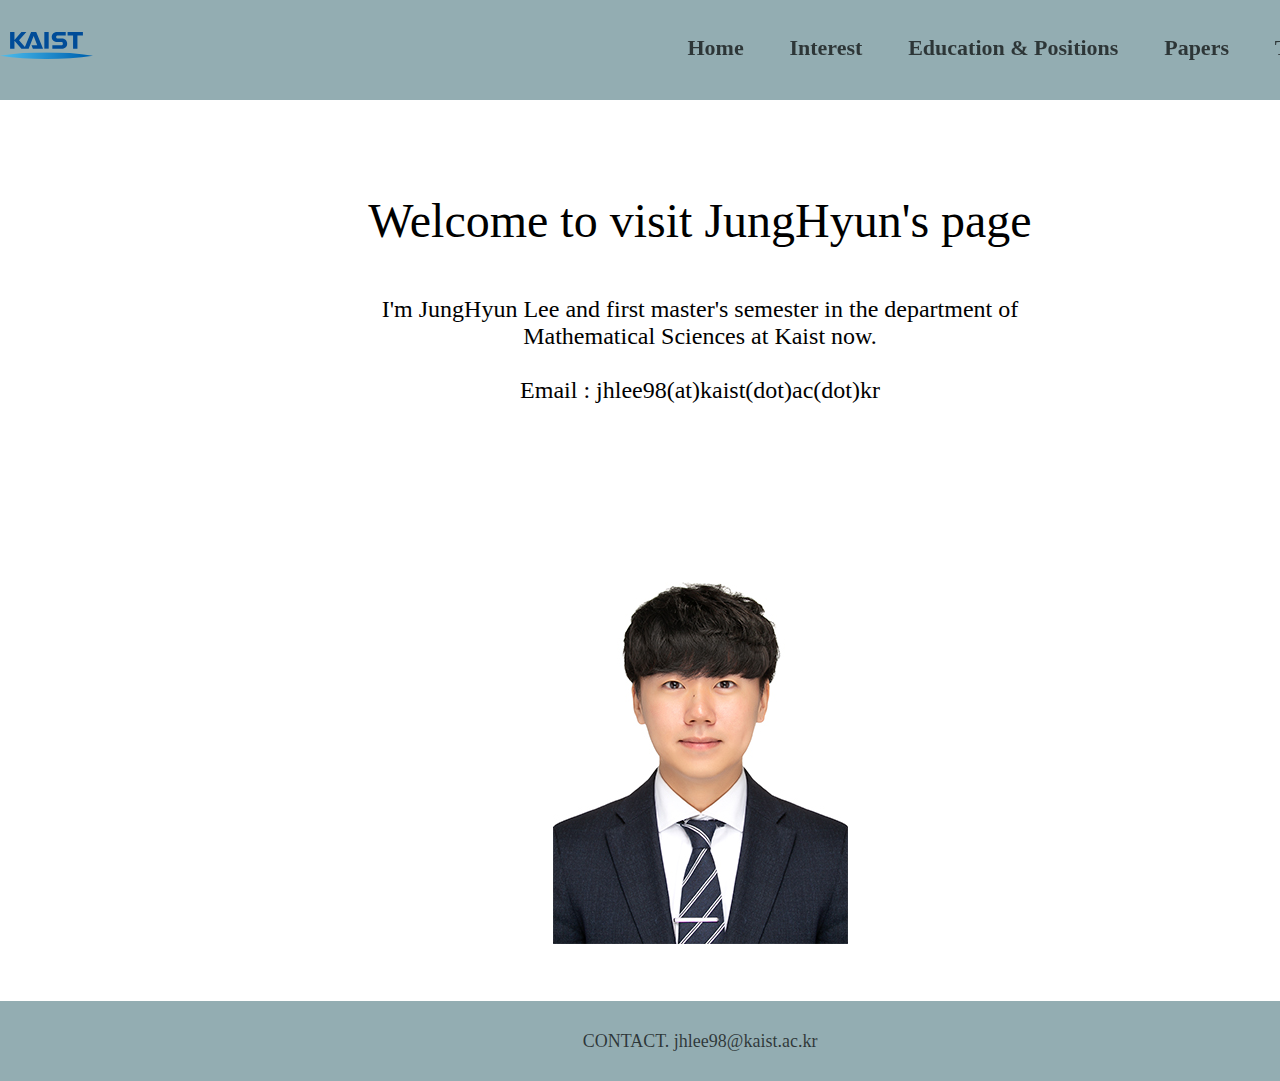
<file: index.html>
<!DOCTYPE html>
<html lang="ko">
<head>
    <meta charset="UTF-8">
    <meta http-equiv="X-UA-Compatible" content="IE=edge">   
    <title> 이정현 - KAIST </title>
      <link rel="shoutcut icon" href="./images/12.png">	
    <link rel="stylesheet" href="./css/style.css">

</head>
<body>
    <!-- #wrap>header+section+footer -->
    <div id="wrap">
        <header>    
            <div class="headerInner">  
			
			 <h1 class="logo">
                <a href="./index.html"><img src="./images/logo.svg" alt="로고"></a>
            </h1>
					<div class="menu">
						<ul>
                            <li><a href="./index.html">Home</a></li>
							<li><a href="./Interest.html">Interest</a></li>
							<li><a href="./EducationPositions.html">Education & Positions</a></li>
                            <li><a href="./Papers.html">Papers</a></li>
							<li><a href="./Talks.html">Talks</a></li>
							<li><a href="./TeachingAssistance.html">TA</a></li>
    
						</ul>
					</div>
        </div>    
        </header>
        <section class="main">
            <h2>
                Welcome to visit JungHyun's page
                
            </h2>
            <h3>
                I'm JungHyun Lee and first master's semester in the department of Mathematical Sciences at Kaist now. 
                 <br/><br/>
                <p>Email : jhlee98(at)kaist(dot)ac(dot)kr</p>
            </h3>
            <h4>
               
                <ul>
                    <li><a href="#" class="size"><img src="./images/ljh.jpg" alt="#"></a> </li>
     
                </ul>             
            </h4>
        </section>

        <footer>
            <p>   CONTACT. jhlee98@kaist.ac.kr </p>
        </footer>
    </div>
</body>
</html>
</file>
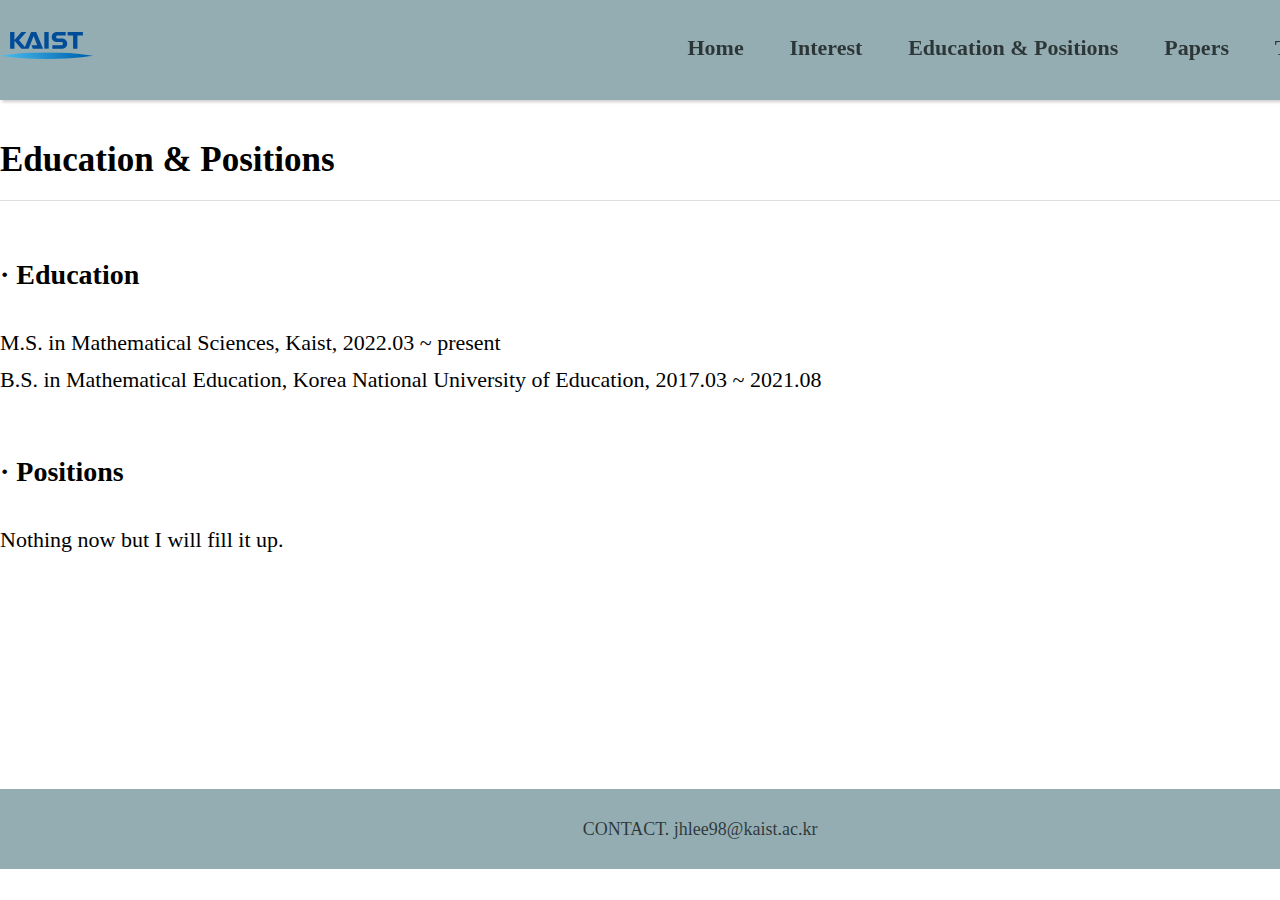
<file: EducationPositions.html>
<!DOCTYPE html>
<html lang="ko">
<head>
    <meta charset="UTF-8">
    <meta http-equiv="X-UA-Compatible" content="IE=edge">   
    <title> 이정현 - KAIST </title>
    <link rel="shoutcut icon" href="./images/12.png">
    <link rel="stylesheet" href="./css/sub.css">
</head>
<body>
    <!-- #wrap>header+section+footer -->
    <div id="wrap">
        <header>    
            <div class="headerInner">  
            <h1 class="logo">
                <a href="./index.html"><img src="./images/logo.svg" alt="로고"></a>
            </h1>
            <div class="menu">
                <ul>
                     <li><a href="./index.html">Home</a></li>
							<li><a href="./Interest.html">Interest</a></li>
							<li><a href="./EducationPositions.html">Education & Positions</a></li>
                            <li><a href="./Papers.html">Papers</a></li>
							<li><a href="./Talks.html">Talks</a></li>
							<li><a href="./TeachingAssistance.html">TA</a></li>
                </ul>
            </div>
        </div>    
        </header>
       
        <section>   
           <div class="Education">            
           </div>      
           <div class="text">

            <h2>Education & Positions</h2>

            <p class="title">· Education</p>
            <p> M.S. in Mathematical Sciences, Kaist, 2022.03 ~ present </br>
                B.S. in Mathematical Education, Korea National University of Education, 2017.03 ~ 2021.08 

                </p>
            <p class="title">· Positions​</p>
            <p>Nothing now but I will fill it up.            </p>

           </div>  
        </section>
        <footer>
            <p>   CONTACT. jhlee98@kaist.ac.kr </p>
        </footer>
    </div>
</body>
</html>
</file>
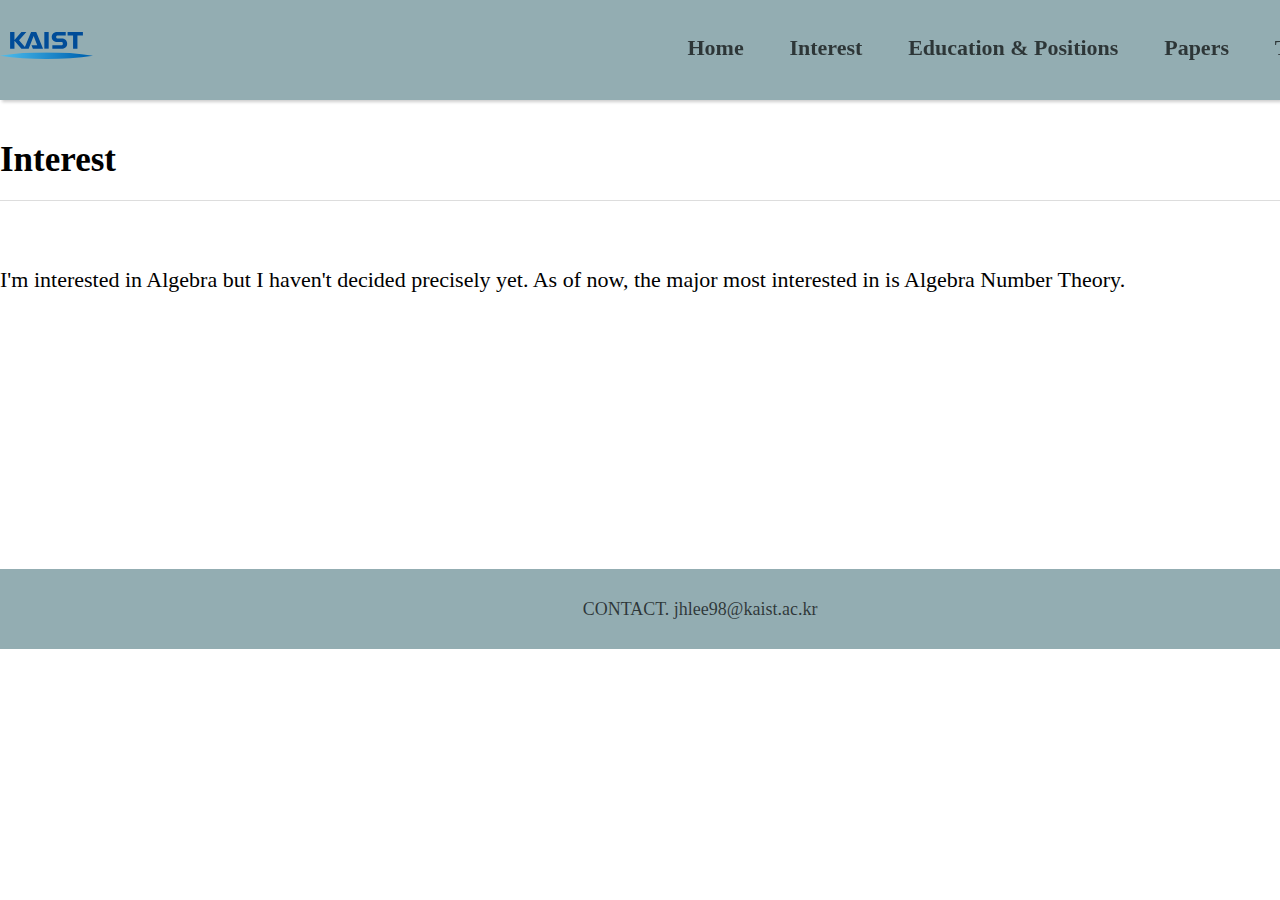
<file: Interest.html>
<!DOCTYPE html>
<html lang="ko">
<head>
    <meta charset="UTF-8">
    <meta http-equiv="X-UA-Compatible" content="IE=edge">   
    <title> 이정현 - KAIST </title>
    <link rel="shoutcut icon" href="./images/12.png">
    <link rel="stylesheet" href="./css/sub.css">
</head>
<body>
    <!-- #wrap>header+section+footer -->
    <div id="wrap">
        <header>    
            <div class="headerInner">  
            <h1 class="logo">
                <a href="./index.html"><img src="./images/logo.svg" alt="로고"></a>
            </h1>
            <div class="menu">
                <ul>
                    <li><a href="./index.html">Home</a></li>
							<li><a href="./Interest.html">Interest</a></li>
							<li><a href="./EducationPositions.html">Education & Positions</a></li>
                            <li><a href="./Papers.html">Papers</a></li>
							<li><a href="./Talks.html">Talks</a></li>
							<li><a href="./TeachingAssistance.html">TA</a></li>
                </ul>
            </div>
        </div>    
        </header>
       
        <section>   
           <div class="Interest">            
           </div>      
           <div class="text">

            <h2>Interest​</h2>

            
            <p> I'm interested in Algebra but I haven't decided precisely yet. As of now, the major most interested in is Algebra Number Theory.

                </p>
            </p>

           </div>  
        </section>
        <footer>
            <p>   CONTACT. jhlee98@kaist.ac.kr </p>
        </footer>
    </div>
</body>
</html>
</file>
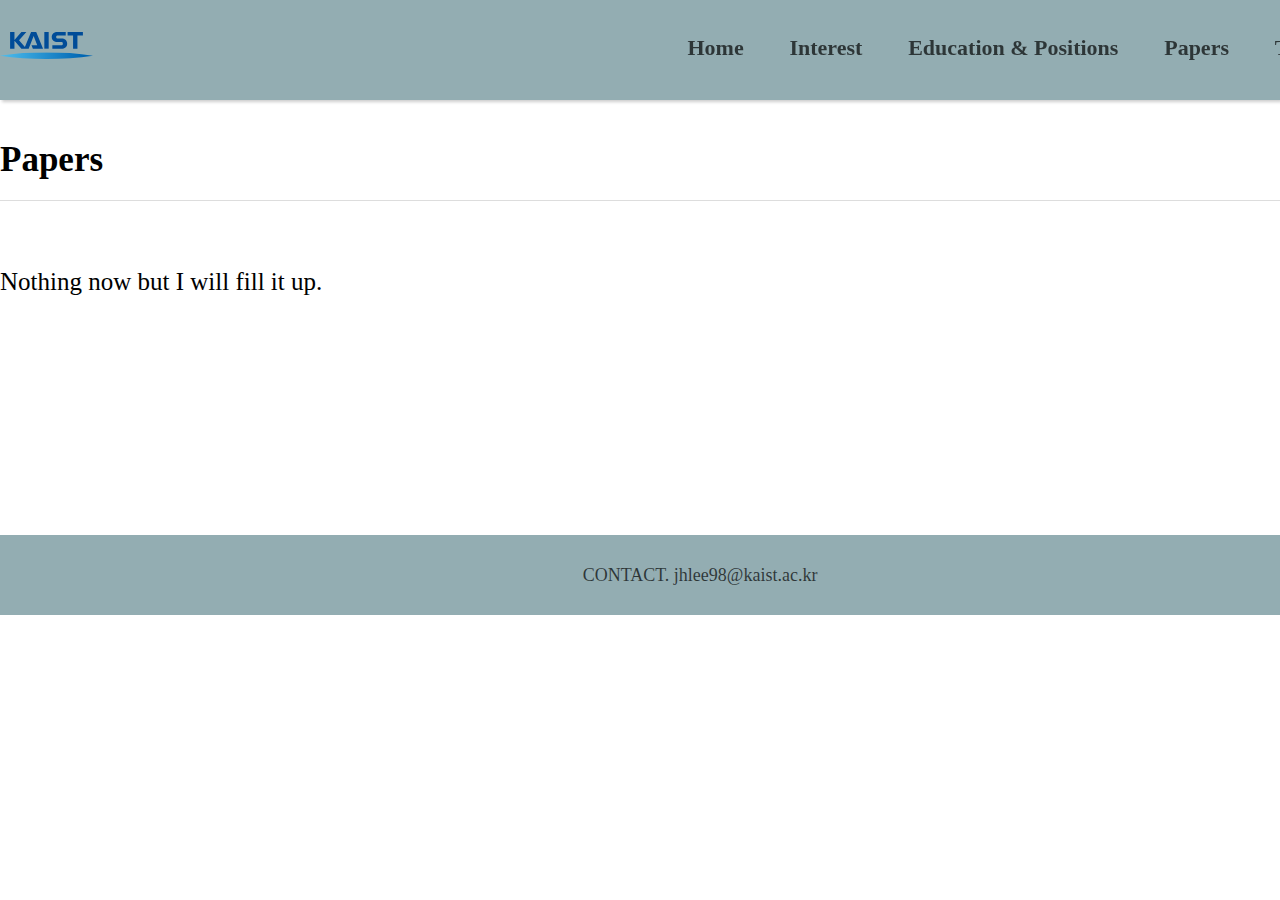
<file: Papers.html>
<!DOCTYPE html>
<html lang="ko">
<head>
    <meta charset="UTF-8">
    <meta http-equiv="X-UA-Compatible" content="IE=edge">   
     <title> 이정현 - KAIST </title>
     <link rel="shoutcut icon" href="./images/12.png">
    <link rel="stylesheet" href="./css/sub.css">
</head>
<body>
    <!-- #wrap>header+section+footer -->
    <div id="wrap">
        <header>    
            <div class="headerInner">  
            <h1 class="logo">
                <a href="./index.html"><img src="./images/logo.svg" alt="로고"></a>
            </h1>
            <div class="menu">
                <ul>
                    <li><a href="./index.html">Home</a></li>
                    <li><a href="./Interest.html">Interest</a></li>
                    <li><a href="./Education & Positions.html">Education & Positions</a></li>
                    <li><a href="./Papers.html">Papers</a></li>
                    <li><a href="./Talks.html">Talks</a></li>
                    <li><a href="./Teaching Assistance.html">TA</a></li>
                </ul>
            </div>
        </div>    
        </header>
       
        <section>   
           <div class="Papers">            
           </div>      
           <div class="text">

            <h2>Papers​</h2>

            
            <p class="body">Nothing now but I will fill it up.  
                </p>
            

           </div>  
        </section>
        <footer>
            <p>   CONTACT. jhlee98@kaist.ac.kr </p>
        </footer>
    </div>
</body>
</html>
</file>
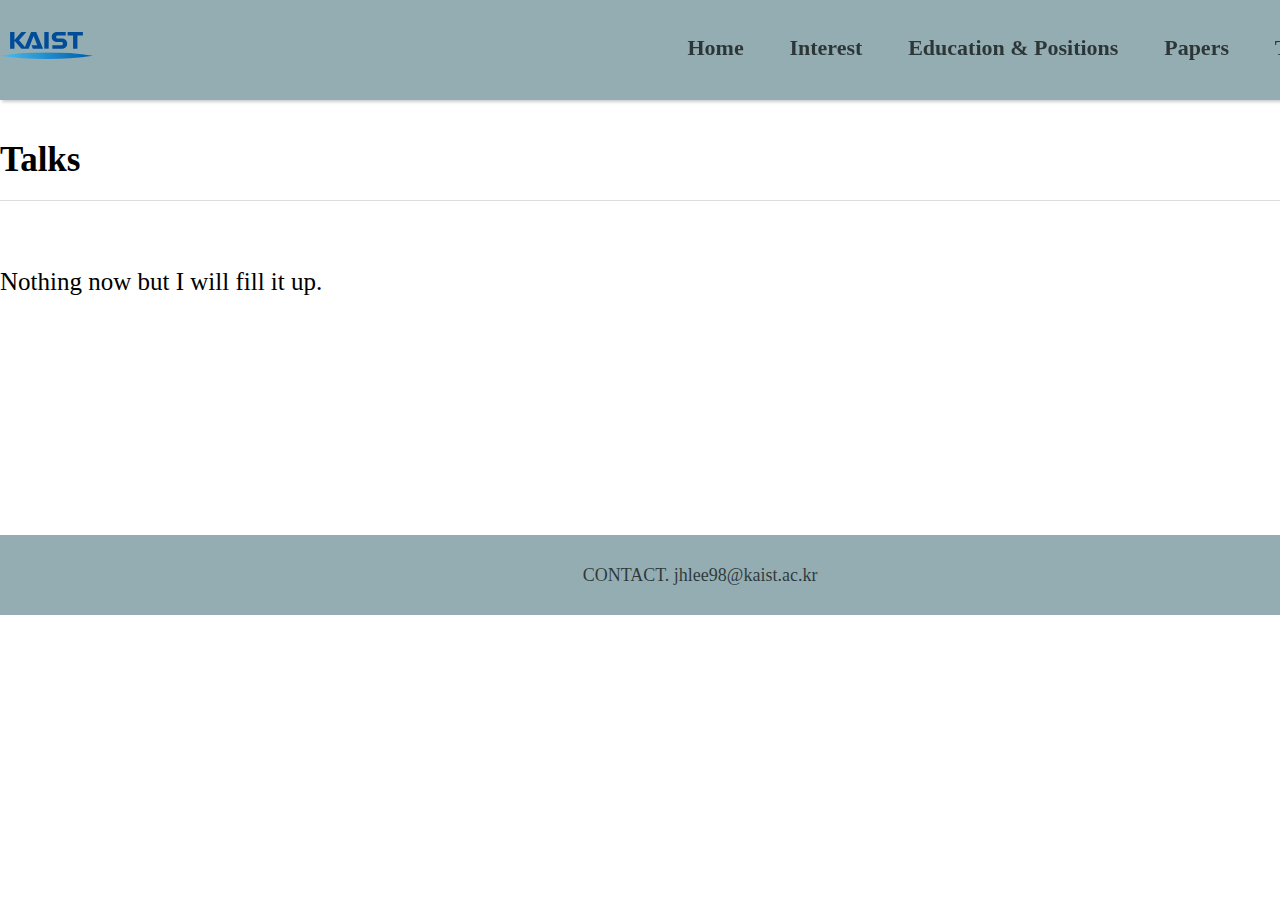
<file: Talks.html>
<!DOCTYPE html>
<html lang="ko">
<head>
    <meta charset="UTF-8">
    <meta http-equiv="X-UA-Compatible" content="IE=edge">   
     <title> 이정현 - KAIST </title>
     <link rel="shoutcut icon" href="./images/12.png">
    <link rel="stylesheet" href="./css/sub.css">
</head>
<body>
    <!-- #wrap>header+section+footer -->
    <div id="wrap">
        <header>    
            <div class="headerInner">  
            <h1 class="logo">
                <a href="./index.html"><img src="./images/logo.svg" alt="로고"></a>
            </h1>
            <div class="menu">
                <ul>
                     <li><a href="./index.html">Home</a></li>
							<li><a href="./Interest.html">Interest</a></li>
							<li><a href="./EducationPositions.html">Education & Positions</a></li>
                            <li><a href="./Papers.html">Papers</a></li>
							<li><a href="./Talks.html">Talks</a></li>
							<li><a href="./TeachingAssistance.html">TA</a></li>
                </ul>
            </div>
        </div>    
        </header>
       
        <section>   
           <div class="Talks">            
           </div>      
           <div class="text">

            <h2>Talks​</h2>

            <p class="body">Nothing now but I will fill it up.  </p>


           </div>  
        </section>
        <footer>
            <p>   CONTACT. jhlee98@kaist.ac.kr </p>
        </footer>
    </div>
</body>
</html>
</file>
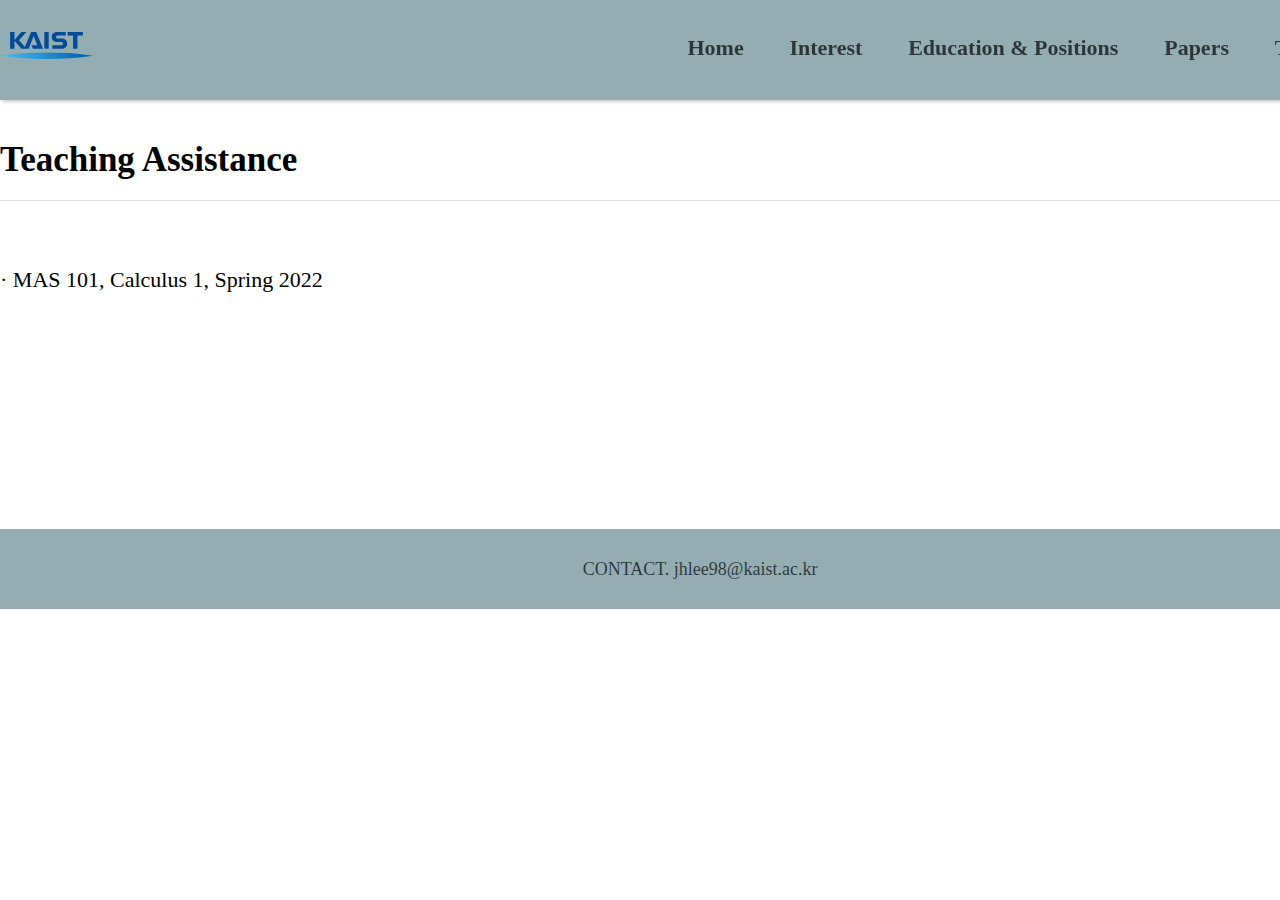
<file: TeachingAssistance.html>
<!DOCTYPE html>
<html lang="ko">
<head>
    <meta charset="UTF-8">
    <meta http-equiv="X-UA-Compatible" content="IE=edge">   
    <title> 이정현 - KAIST </title>
    <link rel="shoutcut icon" href="./images/12.png">
    <link rel="stylesheet" href="./css/sub.css">
</head>
<body>
    <!-- #wrap>header+section+footer -->
    <div id="wrap">
        <header>    
            <div class="headerInner">  
            <h1 class="logo">
                <a href="./index.html"><img src="./images/logo.svg" alt="로고"></a>
            </h1>
            <div class="menu">
                <ul>
                    <li><a href="./index.html">Home</a></li>
							<li><a href="./Interest.html">Interest</a></li>
							<li><a href="./EducationPositions.html">Education & Positions</a></li>
                            <li><a href="./Papers.html">Papers</a></li>
							<li><a href="./Talks.html">Talks</a></li>
							<li><a href="./TeachingAssistance.html">TA</a></li>
                </ul>
            </div>
        </div>    
        </header>
       
        <section>   
           <div class="Teaching">            
           </div>      
           <div class="text">

            <h2>Teaching Assistance</h2>

            
            <p > · MAS 101, Calculus 1, Spring 2022

                </p>
  
           </div>  
        </section>
        <footer>
            <p>   CONTACT. jhlee98@kaist.ac.kr </p>
        </footer>
    </div>
</body>
</html>
</file>
<file: css/style.css>
@charset "UTF-8";  /* 문자인코딩방식 UTF-8로 지정해야 한글이 정상적으로 나옴 */

/* 나눔고딕 cdn - daum에서 가져옴 */
@import url(http://ts.daumcdn.net/custom/blog/0/606/skin/images/nanumgothic.css);


/* ========== 아래 코드에 이해를 돕기 위한 부연설명 영성 공지드립니다. ========== */
/* html(생활코딩) : 2분 3초  https://www.youtube.com/watch?v=OGFgdro160I&list=PLuHgQVnccGMDUzDDCKW-pCZQY-MMCX5yB */
/* css(생활코딩) : 15분 21초  https://www.youtube.com/watch?v=ONcmkf07EuI&list=PLuHgQVnccGMDaVaBmkX0qfB45R_bYrV62 */
/* inline, block(생활코딩) : 5분 39초  https://www.youtube.com/watch?v=4eCrKfREDi8 */
/* @charset "UTF-8"; 문자 인코딩 방식 (얄팍한 코딩사전) : 7분 7초 https://www.youtube.com/watch?v=1jo6q4dihoU  */
/* position (생활코딩) : 11분  https://www.youtube.com/watch?v=0kA0mBvumrg */
/* float (생활코딩) : 7분 56초 https://www.youtube.com/watch?v=qSGXLWKOXHM */
/* box-shadow (리베하얀) : 7분22초 -  https://www.youtube.com/watch?v=18fWA4r-B9w */
/* display:flex (엘리) : 24분20초 -  https://www.youtube.com/watch?v=7neASrWEFEM */
/* javascript (생활코딩) : 23분 51초  https://www.youtube.com/watch?v=PZIPsKgWJiw&list=PLuHgQVnccGMA4uSig3hCjl7wTDeyIeZVU */

/* reset */

* {    /* (*) 표시는 전체선택자를 의미 */ 
  margin: 0;  /* 바깥여백 */
  padding: 0;  /* 안쪽여백 */
}

ul,
li {
  margin: 0;
  padding: 0;
  list-style: none; /* 목록에 점 없애기 */
}

body {
  background: #fff; /* 배경흰색 */
  font-family: 'Nanum Gothic'  /* 서체 나눔고딕으로 설정 */ 
}

a {
  text-decoration: none;  /* 링크에 라인생김 없애기*/ 
}

img:hover {
  opacity: 0.7;   
  /* 모든 이미지 (hover : 마우스 올렸을때) 투명도 70% -> 로고와 사람 - css 에서 이미지 넣은것은 적용 안됨  */ 
}



/* 전체 레이아웃 */
#wrap {
  width: 100%;  /* 전체 페이지 가로 100%로 지정 */ 
  min-width: 1400px;  
  /* min-width 는, PC에서는 정상적으로 나오나, 이미지를 배경에서 background: url("../images/bg.png") center/cover; 할때
  모바일에서 보면 잘려 보이는 현상이 생겨서 그와같은 현상을 해결하기 위해 min-width: 1400px;  넣어줌 */ 
}

/* header */
#wrap header {
  width: 100%; /* 로고와 메뉴가 있는 상단 영역 전체 100%로 채움 */ 
  height: 100px; /* 높이값은, 100픽셀로 채움 */
  background: rgba(147,173, 178); /* 흰색에 90% 투명도 표시*/
  position: fixed; /* position은, 요소의 위치를 결정해주는 속성으로 상단 영역 전체 고정시켜줌 */ 
  left: 0; /* 왼쪽 위치 0에 맞춤 */ 
  top: 0; /* 상단 위치 0에 맞춤*/ 

}

#wrap header .headerInner {
  width: 1400px; /* 상단 영역의 로고와 메뉴가 위치할 가로 전체 사이즈 1400픽셀*/ 
  height: 100px; 
  margin: 0 auto; /* 바깥 여백 - 상단과 하단은 0, 좌우는 auto로 지정시 중앙정렬됨 */ 
  display: flex; /* .logo와 .menu의 부모 위치인  .headerInner 에서, flex 지정시 좌우 정렬됨 */ 
  justify-content: space-between; 
  /* display: flex; 가 있을때의 정렬 방법으로, 전체 사이즈인 1400px에 각 요소가 양 끝에 붙게 하는 속성을 갖음  */ 
}

#wrap header .headerInner h1.logo {width:500px; margin-top:30px;} /* 추가 ＠ */


#wrap header .menu { 
  width: 500%; /* 메뉴의 가로 사이즈 80% */ 
}

#wrap header .menu ul {
  width: 750px; /* 메뉴 자체의 가로 사이즈를 750픽셀로 즈정해줌 */ 
  display: flex; /* 리스트를 좌우로 배치시킴 */
  justify-content: space-between;   
  float: right; /* 전체를 오른쪽으로 붙여줌 */ 
}

#wrap header .menu ul li {
  margin-left: 5%; /* 각각의 리스트 사이 여백을 줌 : 왼쪽으로 2% */ 
  margin-top: 35px; /* 메뉴 상단에서 35픽셀 떨어뜨려줌 */ 
}

#wrap header .menu ul li a {
  color: #000000b0; /* 메뉴의 링크(a)가 들어간 글자 색 지정 */ 
  font-size: 22px; /* 메뉴 글씨 사이즈 22픽셀 사이즈로 지정 - 글씨를 지정하지 않을시 기본 사이즈 : 16px */ 
  font-weight: 600; /* 글씨의 굵기 100이 제일 얇고 800이 두꺼우며, 그냥 굵게는 bold로 표시 */ 
}

#wrap header .menu ul li a:hover,
#wrap header .menu ul li a:focus {
  text-decoration: underline; 
  /* 메뉴에 마우스 올렸을때 라인 생기도록 하기 - hover 는 마우스 올렸을때, focus는 눌렀을때 색 고정  */ 
  color: #386a8bbd; /* 글자색  */ 
}

#wrap section.main {
  width: 100%; 
  height: 1000px; /* 메인 높이값 1000픽셀로 지정 */  
  position: relative; /* 글씨를 고정시켜주기 위한 기준점 잡아줌 */ 
  z-index: -1; 
  /* 메뉴가 포지션 fixed로 되어있는데, 메뉴보다 상단에 올라가있어 그 아래로 내려주는 의미로 -로 순서 표시, 숫자가 클수로 위에 위치됨 */   
  
}

#wrap section.main h2 {
  font-size: 3em;  /* 1em = 16px 이므로, 7em = 112px */  
  font-weight: 400; /* 글자 굵기 500 정도의 굵기로 지정 */ 
  color: rgb(0, 0, 0); /* 글자색 흰색으로 지정 */   
  position: absolute;
   /* 부모 요소인 section.main 영역에 position: relative; 로 기준점을 잡아주면,  
   그 자녀 요소인 h2에 position: absolute; 으로 위치를 잡을시 부모를 기준으로 위치하게됨
   section.main 영역에 position: relative;을 빼서 확인하면 전체 html을 기준으로 정렬되지만, 
   넣을시 부모 사이즈인 높이 1000픽셀을 기준으로 위치를 잡게 됨 */ 
  top: 22%; /* 포지션 속성이 나올때 따라다니는 속성으로 메뉴 100픽셀을 고려하여 상단에서 60% 위치로 고정시켜줌 */  
  left: 50%; /* 왼쪽 위치에서 50%로 지정 */ 
  transform: translate(-50%, -50%); /* 위의 왼쪽 50% 지정시 250픽셀의 오차가 있으므로 정확히 맞추기 위해 넣어줌 */ 
  text-align: center; /* 글자 전체 중앙정렬 */  
}


#wrap section.main h2 ul {
  width: 1400px; 
  display: list-item; /* 사진 4개 전체 좌우로 정렬시킴 */
  justify-content:center; /* 지정해준 1400픽셀 기준으로 1번과 4번 사진은 양 끝에 붙고 나머지는 알아서 여백을 만들어 배치됨 */ 
  margin: 0 auto;  /* 바깥 여백 - 상단과 하단은 0, 좌우는 auto로 지정시 중앙정렬됨 */ 
}

#wrap section.main h2 ul li {
  width: 1400px;
  height: 500px;
  
  border-radius: 10px; /* 박스룰 10픽셀만큼 둥근사각형 만둘어줌 */ 
}

#wrap section.main h2 ul li a {
  display: block; /* (글씨처럼) inline 구조의 속성을 (박스라인) block 구조로 속성 변경  */ 
}
#wrap section.main h3 {
  font-size: 1.5em;  /* 1em = 16px 이므로, 7em = 112px */  
  font-weight: 400; /* 글자 굵기 500 정도의 굵기로 지정 */ 
  color: rgb(0, 0, 0); /* 글자색 흰색으로 지정 */   
  position: absolute;
   /* 부모 요소인 section.main 영역에 position: relative; 로 기준점을 잡아주면,  
   그 자녀 요소인 h2에 position: absolute; 으로 위치를 잡을시 부모를 기준으로 위치하게됨
   section.main 영역에 position: relative;을 빼서 확인하면 전체 html을 기준으로 정렬되지만, 
   넣을시 부모 사이즈인 높이 1000픽셀을 기준으로 위치를 잡게 됨 */ 
  top: 35%; /* 포지션 속성이 나올때 따라다니는 속성으로 메뉴 100픽셀을 고려하여 상단에서 60% 위치로 고정시켜줌 */  
  left: 50%; /* 왼쪽 위치에서 50%로 지정 */ 
  transform: translate(-50%, -50%); /* 위의 왼쪽 50% 지정시 250픽셀의 오차가 있으므로 정확히 맞추기 위해 넣어줌 */ 
  text-align: center; /* 글자 전체 중앙정렬 */  
}


#wrap section.main h4 {
  font-size: 3em;  /* 1em = 16px 이므로, 7em = 112px */  
  font-weight: 400; /* 글자 굵기 500 정도의 굵기로 지정 */ 
  color: rgb(0, 0, 0); /* 글자색 흰색으로 지정 */   
  position: absolute;
   /* 부모 요소인 section.main 영역에 position: relative; 로 기준점을 잡아주면,  
   그 자녀 요소인 h2에 position: absolute; 으로 위치를 잡을시 부모를 기준으로 위치하게됨
   section.main 영역에 position: relative;을 빼서 확인하면 전체 html을 기준으로 정렬되지만, 
   넣을시 부모 사이즈인 높이 1000픽셀을 기준으로 위치를 잡게 됨 */ 
  top: 80%; /* 포지션 속성이 나올때 따라다니는 속성으로 메뉴 100픽셀을 고려하여 상단에서 60% 위치로 고정시켜줌 */  
  left: 50%; /* 왼쪽 위치에서 50%로 지정 */ 
  transform: translate(-50%, -50%); /* 위의 왼쪽 50% 지정시 250픽셀의 오차가 있으므로 정확히 맞추기 위해 넣어줌 */ 
  text-align: center; /* 글자 전체 중앙정렬 */  
}


#wrap section.main h4 ul {
  width: 1400px; 
  display: list-item; /* 사진 4개 전체 좌우로 정렬시킴 */
  justify-content:center; /* 지정해준 1400픽셀 기준으로 1번과 4번 사진은 양 끝에 붙고 나머지는 알아서 여백을 만들어 배치됨 */ 
  margin: 0 auto;  /* 바깥 여백 - 상단과 하단은 0, 좌우는 auto로 지정시 중앙정렬됨 */ 
}

#wrap section.main h4 ul li {
  width: 1400px;
  height: 500px;
  
  border-radius: 10px; /* 박스룰 10픽셀만큼 둥근사각형 만둘어줌 */ 
}

#wrap section.main h4 ul li a {
  display: block; /* (글씨처럼) inline 구조의 속성을 (박스라인) block 구조로 속성 변경  */ 
}

/* footer */

#wrap footer {
  width: 100%;
  height: 80px;
  border-top: 1px solid #fff;
  background: rgba(147,173, 178)
}

#wrap footer p {
  color: #000000b0;
  text-align: center;
  padding-top: 30px; /* 하단 주소 위치를 상단을 기준으로 안쪽여백 30픽셀 줌 */
  font-size: 18px;
  font-weight: 400;
}
</file>
<file: css/sub.css>
@charset "UTF-8";  /* 문자인코딩방식 UTF-8로 지정해야 한글이 정상적으로 나옴 */

/* 나눔고딕 cdn - daum에서 가져옴 */
@import url(http://ts.daumcdn.net/custom/blog/0/606/skin/images/nanumgothic.css);


/* reset  - style.css에 설명되어있음 */

* {
  margin: 0;
  padding: 0;
}

ul,
li {
  margin: 0;
  padding: 0;
  list-style: none;
}

body {
  background: #fff;
  font-family: 'Nanum Gothic'
}

a {
  text-decoration: none;
}

img:hover {
  opacity: 0.7;
}
/* 전체 레이아웃 */
#wrap {
  width: 100%;
  min-width: 1400px;
}
/* header */
#wrap header {
  width: 100%; /* 로고와 메뉴가 있는 상단 영역 전체 100%로 채움 */ 
  height: 100px; /* 높이값은, 100픽셀로 채움 */
  background:  rgba(147,173, 178); /* 흰색에 90% 투명도 표시*/
  position: fixed; /* position은, 요소의 위치를 결정해주는 속성으로 상단 영역 전체 고정시켜줌 */ 
  left: 0; /* 왼쪽 위치 0에 맞춤 */ 
  top: 0; /* 상단 위치 0에 맞춤*/ 
  box-shadow: 2px 2px 3px rgba(0, 0, 0, 0.2); 
  /* 그림자처리 - x좌표쪽으로 2픽셀 이동, y좌표쪽으로 2픽셀 이동, 그림자 퍼짐 정도 3픽셀 이동, 검정색의 투명도 20% */ 
}

#wrap header .headerInner {
  width: 1400px;
  height: 100px;
  margin: 0 auto;
  display: flex;
  justify-content: space-between;
}
#wrap header .headerInner h1.logo {width:500px; margin-top:30px;} /* 추가 ＠ */

#wrap header .menu {
  width: 500%;
}

#wrap header .menu ul {
  width: 750px;
  display: flex;
  justify-content: space-between;
  float: right;
}

#wrap header .menu ul li {
  margin-left: 5%;
  margin-top: 35px;
}

#wrap header .menu ul li a {
  color: #000000b0; /* 메뉴의 링크(a)가 들어간 글자 색 지정 */ 
  font-size: 22px; /* 메뉴 글씨 사이즈 22픽셀 사이즈로 지정 - 글씨를 지정하지 않을시 기본 사이즈 : 16px */ 
  font-weight: 600; /* 글씨의 굵기 100이 제일 얇고 800이 두꺼우며, 그냥 굵게는 bold로 표시 */ 
}

#wrap header .menu ul li a:hover,
#wrap header .menu ul li a:focus {
  text-decoration: underline;
  color: #386a8bbd; /* 글자색  */ 
  ;
}





/* 서브 컨텐츠 영역 */


#wrap section {
  margin-bottom: 200px;
}

/* sub img - 각 서브페이지 6종 이미지 연결 */

#wrap section .Interest {
  width: 100%;
  height: 100px;
  position: relative;
  z-index: -1;
  
}

#wrap section .Teaching {
  width: 100%;
  height: 100px;
  position: relative;
  z-index: -1;
  
}

#wrap section .Papers {
  width: 100%;
  height: 100px;
  position: relative;
  z-index: -1;
  
}


#wrap section .Education {
  width: 100%;
  height: 100px;
  position: relative;
  z-index: -1;
 
}

#wrap section .Talks {
  width: 100%;
  height: 100px;
  position: relative;
  z-index: -1;
  
}


/* 서브 하단 글자 스타일 */

#wrap section .text {
  width: 1400px;
  margin: 0 auto;
}

#wrap section .text h2 {
  padding: 40px 0 20px 0;
  margin-bottom: 50px;
  font-size: 35px;
  color: #000;
  border-bottom: 1px solid #ddd; /* 글자 하단에 회색 라인 지정 */
}

#wrap section .text p.title {
  padding: 0px 0 15px 0; /* 안쪽 여백 순서 - 상단,오른쪽,하단,왼쪽 */
  color: #000;
  font-size: 28px;
  margin-top: 20px;
  font-weight: bold; /* 글자 굵게 지정 */
}
#wrap section .text p.body {
  padding: 10px 0 30px 0; /* 안쪽 여백 순서 - 상단,오른쪽,하단,왼쪽 */
  color: #000;
  font-size: 25px;
  line-height: 1.7; /* 각 내용의 행 높이 지정 */
  text-align: justify; /* 글자의 정렬방식 - 좌우 딱 맞게 지정 */
}

#wrap section .text p {
  padding: 10px 0 30px 0; /* 안쪽 여백 순서 - 상단,오른쪽,하단,왼쪽 */
  font-size: 22px;
  color: #000;
  line-height: 1.7; /* 각 내용의 행 높이 지정 */
  text-align: justify; /* 글자의 정렬방식 - 좌우 딱 맞게 지정 */
}



/* footer - style.css에 설명되어있음 */

#wrap footer {
  width: 100%;
  height: 80px;
  border-top: 1px solid #fff;
  background:  rgba(147,173, 178); /* 흰색에 90% 투명도 표시*/
}

#wrap footer p {
  color: #000000b0;
  text-align: center;
  padding-top: 30px;
  font-size: 18px;
  font-weight: 400;
}
</file>
